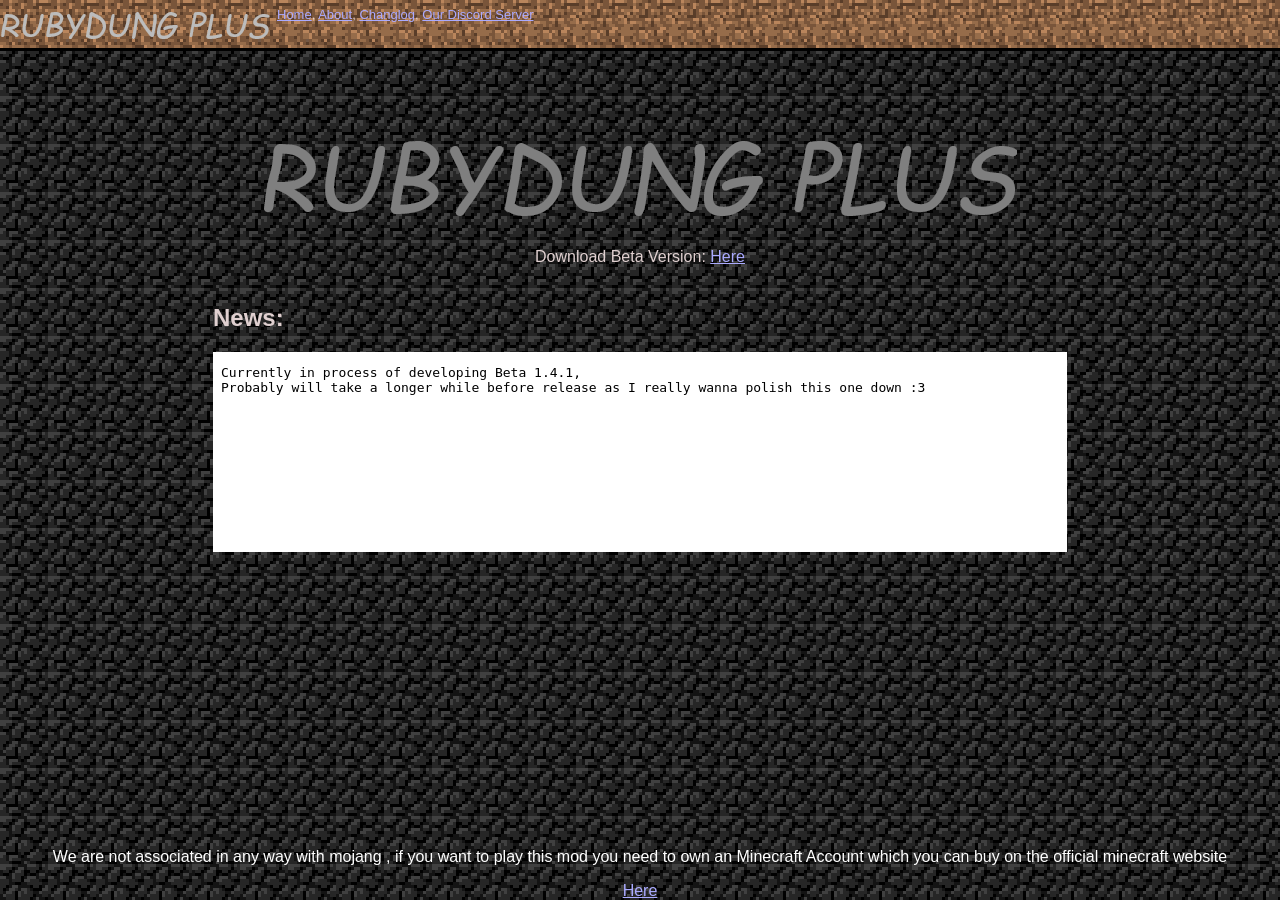
<file: index.html>
<!DOCTYPE HTML PUBLIC "-//W3C//DTD HTML 4.01 Transitional//EN" "http://www.w3.org/TR/html4/loose.dtd">






<html lang="en">

 <head>
 
 
     <script src="jquery.js"></script> 
    <script> 
    $(function(){
      $("#top").load("topbar.html"); 
    });
    </script> 
 
      <script src="jquery.js"></script> 
    <script> 
    $(function(){
      $("#bottom").load("botbar.html"); 
    });
    </script>  
 
 
 
 <meta http-equiv="content-type" content="text/html; charset=UTF-8">
 <link rel="stylesheet" type="text/css" href="css/style.css">
<link rel="SHORTCUT ICON" href="img/favicon.ico" />
 <title>RubyDungPlus</title>
 </head>
<body>


     <div id="top"></div>

	

	
</div>
	
<div id="content">
	

	<br><br><br>

<center><img src="img/logo.png"><br>
Download Beta Version: <a href="https://modrinth.com/mod/psw/versions">Here</a>
<br></br>



</center>
<h2>News:</h2>
<center>
<p style="background-color:white;">

<object data="txt/News.txt" width="860" height="200">
Not supported
</object>

</p>
</center>

<br>
<br>
<br>
 </div>


<br>

  </body>
  
  <div id="bottom"></div>   
  
  
</html>
</file>
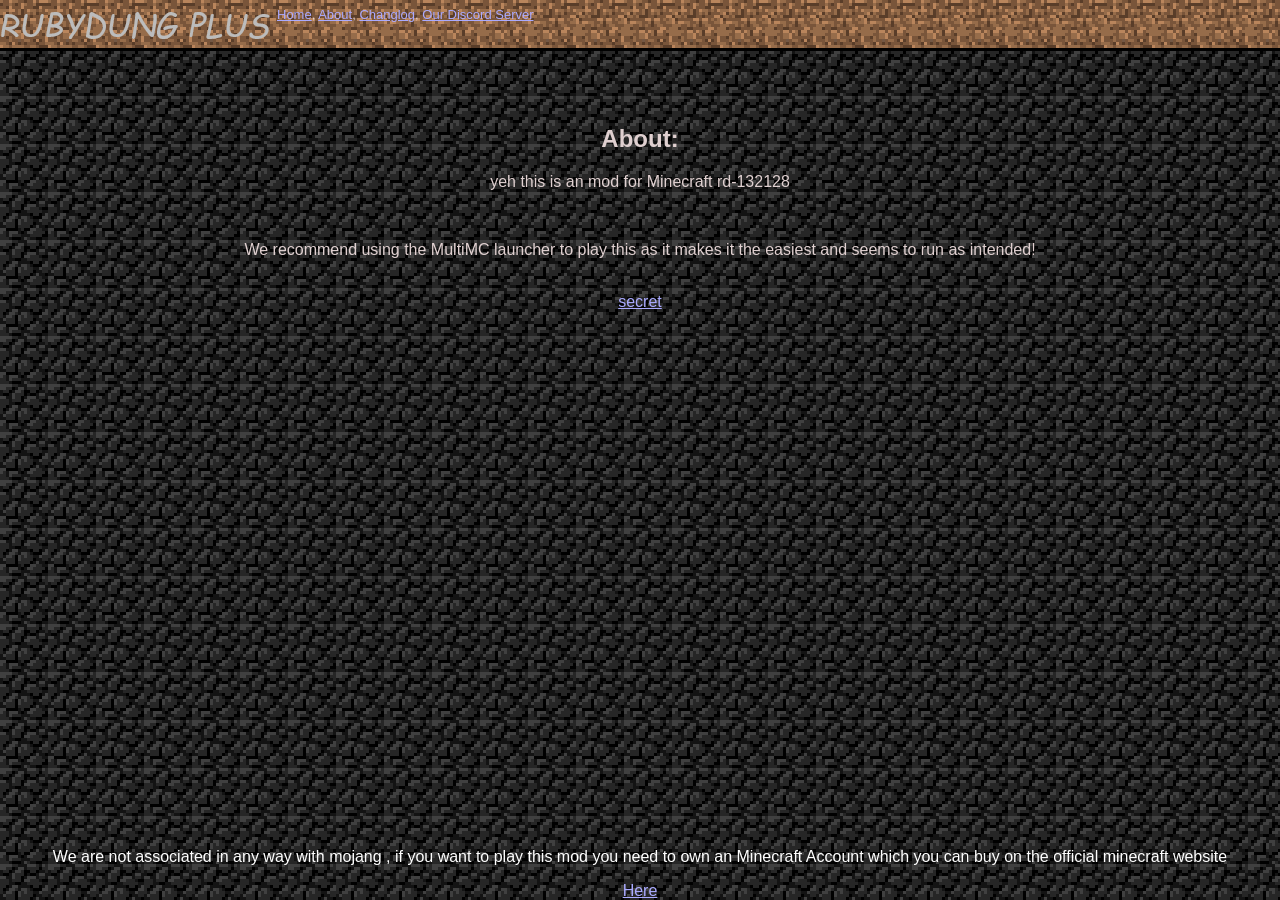
<file: about.html>
<!DOCTYPE HTML PUBLIC "-//W3C//DTD HTML 4.01 Transitional//EN" "http://www.w3.org/TR/html4/loose.dtd">






<html lang="en">

 <head>
 
 
     <script src="jquery.js"></script> 
    <script> 
    $(function(){
      $("#top").load("topbar.html"); 
    });
    </script> 
 
     <script src="jquery.js"></script> 
    <script> 
    $(function(){
      $("#bottom").load("botbar.html"); 
    });
    </script>  
 
 
 
 
 <meta http-equiv="content-type" content="text/html; charset=UTF-8">
 <link rel="stylesheet" type="text/css" href="css/style.css">
<link rel="SHORTCUT ICON" href="img/favicon.ico" />
 <title>RubyDungPlus - About</title>
 </head>
<body>
 <div id="top"></div>

	

	
</div>
	
<div id="content">
	

	<br><br><br>

<center>

<h2>About:</h2>

<p>yeh this is an mod for Minecraft rd-132128</p><br>
<p>We recommend using the MultiMC launcher to play this as it makes it the easiest and seems to run as intended!</p><br>
<a href="old">secret</a>

</center>



<br>
<br>
<br>
 </div>


<br>

  </body>
  
 <div id="bottom"></div>  

</html>
</file>
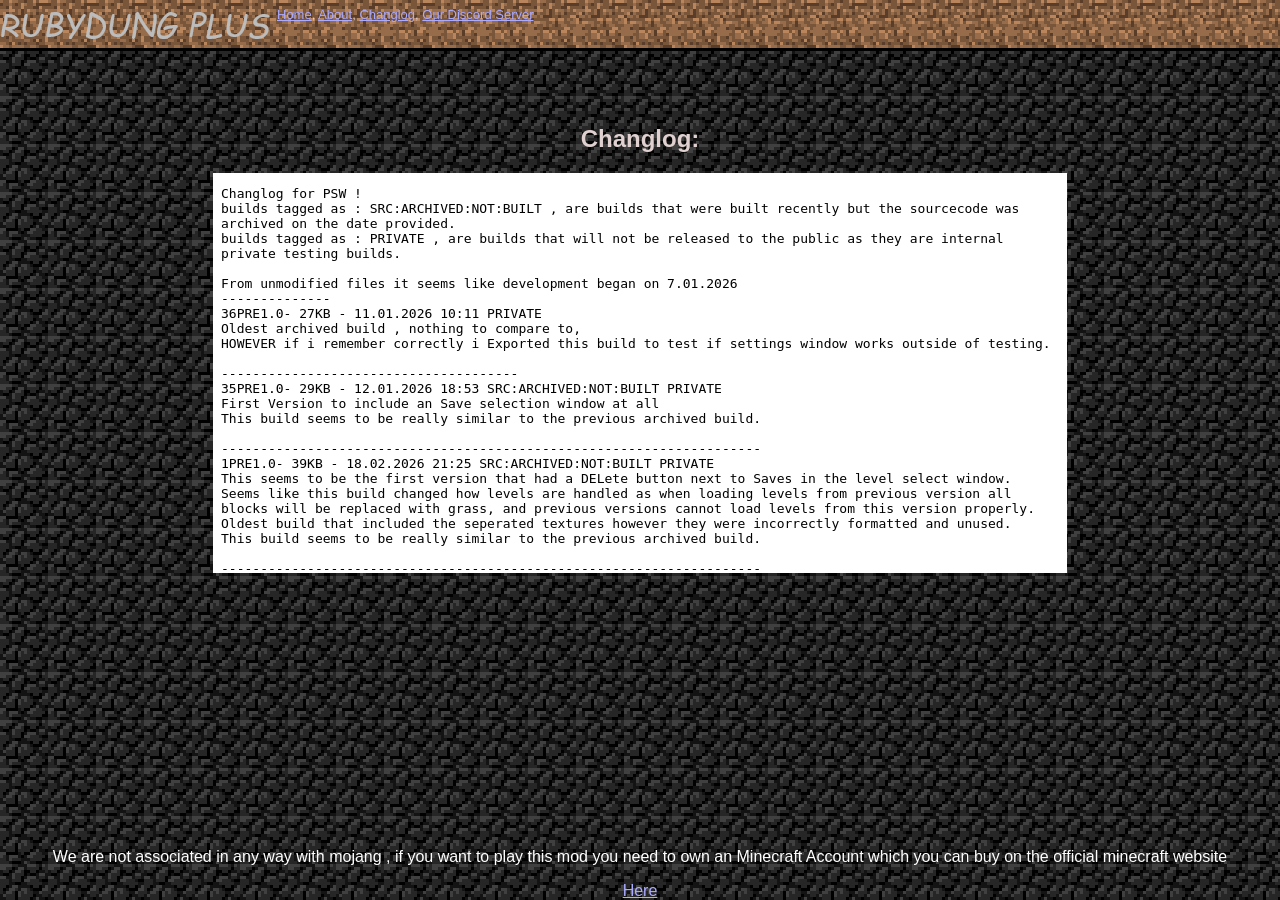
<file: changlog.html>
<!DOCTYPE HTML PUBLIC "-//W3C//DTD HTML 4.01 Transitional//EN" "http://www.w3.org/TR/html4/loose.dtd">






<html lang="en">

 <head>
 
 
     <script src="jquery.js"></script> 
    <script> 
    $(function(){
      $("#top").load("topbar.html"); 
    });
    </script> 
 
      <script src="jquery.js"></script> 
    <script> 
    $(function(){
      $("#bottom").load("botbar.html"); 
    });
    </script>  
 
 
 
 <meta http-equiv="content-type" content="text/html; charset=UTF-8">
 <link rel="stylesheet" type="text/css" href="css/style.css">
<link rel="SHORTCUT ICON" href="img/favicon.ico" />
 <title>RubyDungPlus - Changlog</title>
 </head>
<body>
 <div id="top"></div>

	

	
</div>
	
<div id="content">
	

	<br><br><br>

<center>

<h2>Changlog:</h2>

<p style="background-color:white;">

<object data="txt/Changlog.txt" width="860" height="400">
Not supported
</object>

</p>

</center>





<br>
<br>
<br>
 </div>


<br>

  </body>

 <div id="bottom"></div>  

</html>
</file>
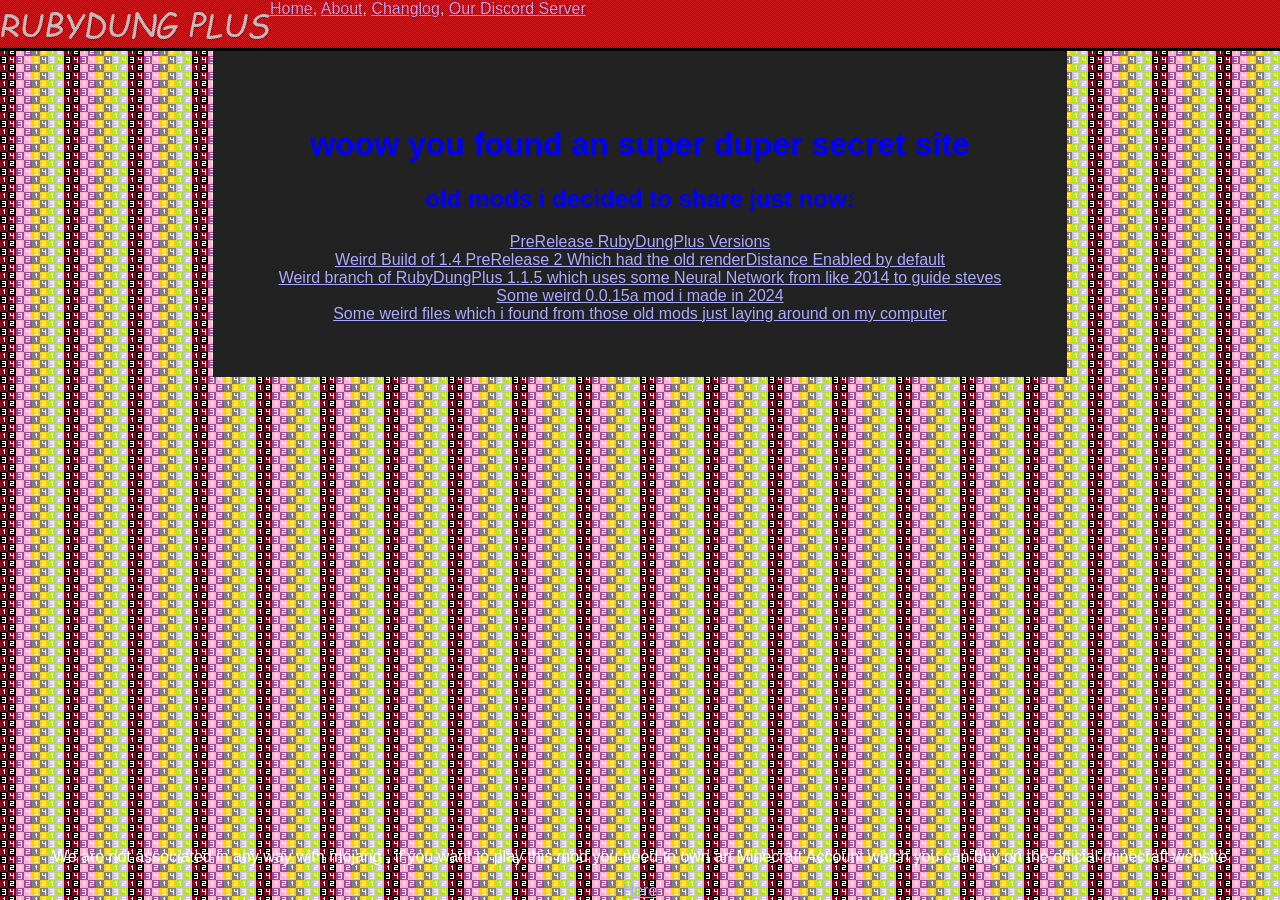
<file: old.html>
<!DOCTYPE HTML PUBLIC "-//W3C//DTD HTML 4.01 Transitional//EN" "http://www.w3.org/TR/html4/loose.dtd">






<html lang="en">

 <head>
 
 
     <script src="jquery.js"></script> 
    <script> 
    $(function(){
      $("#top").load("topbar.html"); 
    });
    </script> 
 
     <script src="jquery.js"></script> 
    <script> 
    $(function(){
      $("#bottom").load("botbar.html"); 
    });
    </script>  
 
 
 
 
 <meta http-equiv="content-type" content="text/html; charset=UTF-8">
 <link rel="stylesheet" type="text/css" href="css/secret.css">
<link rel="SHORTCUT ICON" href="img/favicon.ico" />
 <title>Old Mods I made or smth</title>
 </head>
<body>
 <div id="top"></div>

	

	
</div>
	
<div id="content">
	

	<br><br><br>

<center>

<h1>woow you found an super duper secret site</h1>
<h2>old mods i decided to share just now: </h2>

<a href="files/EXTRA-PreReleasePack!.zip">PreRelease RubyDungPlus Versions</a><br>
<a href="files/PSWAlphaPrivateBuild170520251840.zip">Weird Build of 1.4 PreRelease 2 Which had the old renderDistance Enabled by default</a><br>
<a href="files/PSW.EXP.NN.zip">Weird branch of RubyDungPlus 1.1.5 which uses some Neural Network from like 2014 to guide steves</a><br>
<a href="files/weirdthingidc.zip">Some weird 0.0.15a mod i made in 2024</a><br>
<!-- <a href="files/DemoBuild0.1.zip">Some weird proof of concept</a><br> -->
<a href="files/weirdfilesidc.zip">Some weird files which i found from those old mods just laying around on my computer</a><br>


</center>



<br>
<br>
<br>
 </div>


<br>

  </body>
  
 <div id="bottom"></div>  

</html>
</file>
<file: css/style.css>
@charset "UTF-8";

a:link {
	color: #aaf;
}

a:hover {
	color: #fff;
}

a:visited {
	color: #aaa;
}

a:active {
	color: #ff0;
}

#content {
    margin-left: auto;
    margin-right: auto;
    width: 854px;
}

.footer {
  position: fixed;
  left: 0;
  bottom: 0;
  width: 100%;
  color: white;
  text-align: center;
}

body, html {
	border: none;
	margin: 0;
	padding: 0;
	background-color: #222;
	color: #e0d0d0;
	background-image:url('img/rock.png');
	font-weight: normal;
	font-family: sans-serif;
    height:100%;	
}

#toppanel {
	height: 48px;
	background-color: #555;
	background-image:url('img/dirt.png');
	border-bottom: 3px solid #000;	
}

#toppanel #prepurchasesplash {
	position: absolute;
	top: 18px;
	left: 66px;
}

#toppanel .buynow {
	float: right;
	position: relative;
	top: 11px;
	padding-left: 8px;
}

#toppanel .donate {
	float: right;
	position: relative;
	top: 14px;
	padding-left: 8px;
}

#toppanel #links {
	float: left;
	margin: 7px;
	font-size: 13px;
}

#toppanel #loginpanel {
	float: right;
	margin: 12px;
	font-size: 18px;
}

#toppanel #logo {
	float: left;
	border: 0px; 
}

.left {
	float: left;
}

.right {
	float: right;
}

.pad {
	margin: 4px;
}

.rightgap {
	padding-right: 16px;
}
</file>
<file: css/secret.css>
@charset "UTF-8";

a:link {
	color: #aaf;
}

a:hover {
	color: #fff;
}

a:visited {
	color: #aaa;
}

a:active {
	color: #ff0;
}

#content {
    margin-left: auto;
    margin-right: auto;
    width: 854px;
	color: blue;
	background-color: #222;
}

.footer {
  position: fixed;
  left: 0;
  bottom: 0;
  width: 100%;
  color: white;
  text-align: center;
}

body, html {
	border: none;
	margin: 0;
	padding: 0;
	background-color: #222;
	color: #e0d0d0;
	background-image:url('img/4txtTemplate.png');
	font-weight: normal;
	font-family: sans-serif;
    height:100%;	
}

#toppanel {
	height: 48px;
	background-color: #555;
	background-image:url('img/1txtPlaceholder.png');
	border-bottom: 3px solid #000;	
}

#toppanel #prepurchasesplash {
	position: absolute;
	top: 18px;
	left: 66px;
}

#toppanel #logo {
	float: left;
	border: 0px; 
}

.left {
	float: left;
}

.right {
	float: right;
}

.pad {
	margin: 4px;
}

.rightgap {
	padding-right: 16px;
}
</file>
